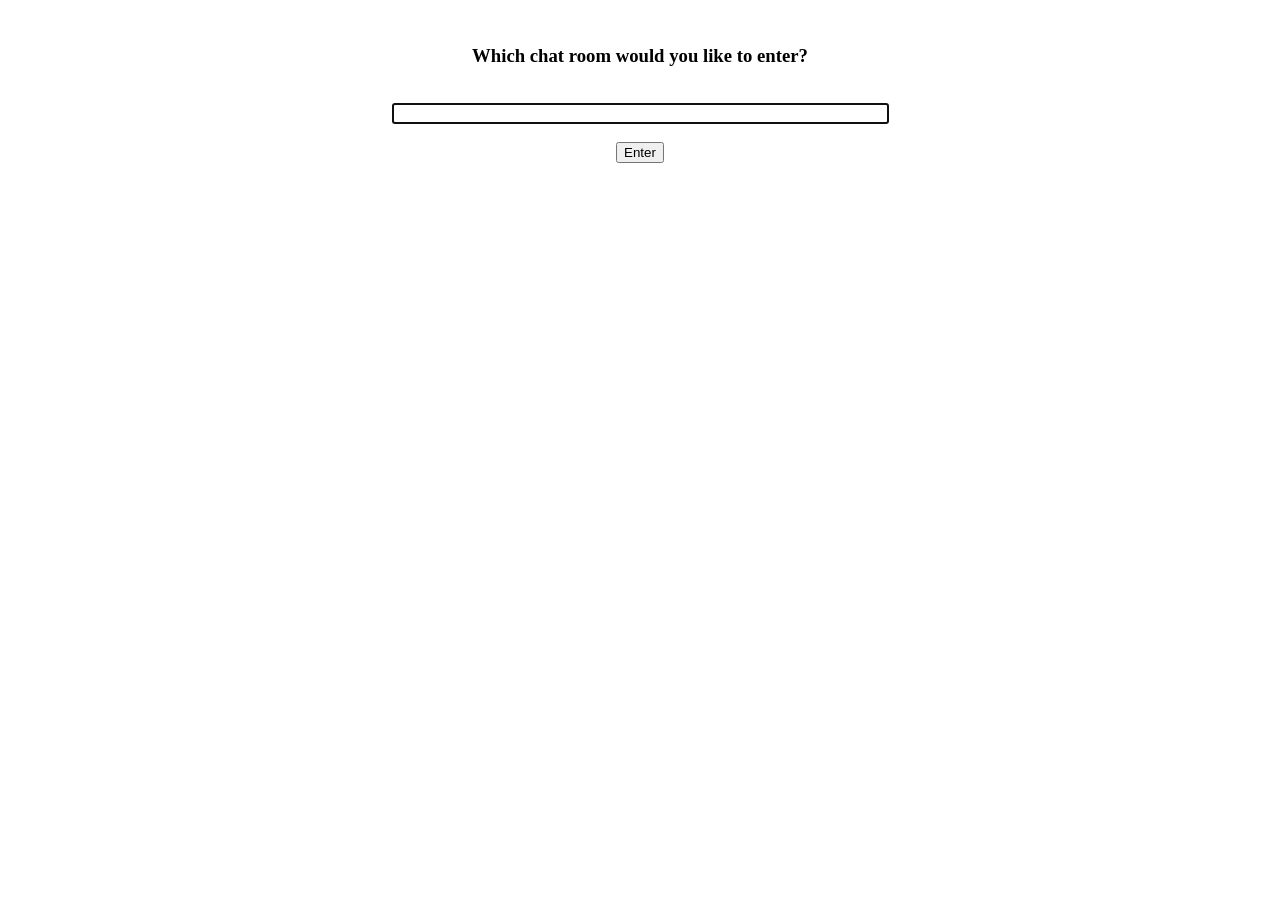
<file: chat/templates/chat.html>
<!-- chat/templates/chat.html -->
<!DOCTYPE html>
<html>
<head>
    <meta charset="utf-8"/>
    <title>Chat Rooms</title>
</head>
<body><br>
    <center>
        <h3><b>Which chat room would you like to enter?</b></h3><br/>
    <input id="room-name-input" type="text" size="60"><br/><br>
    <input id="room-name-submit" type="button" value="Enter"/>

    <script>
        document.querySelector('#room-name-input').focus();
        document.querySelector('#room-name-input').onkeyup = function(e) {
            if (e.keyCode === 13) {  // enter, return
                document.querySelector('#room-name-submit').click();
            }
        };

        document.querySelector('#room-name-submit').onclick = function(e) {
            var roomName = document.querySelector('#room-name-input').value;
            window.location.pathname = '/chat/' + roomName + '/';
        };
    </script>
    </center>
</body>
</html>
</file>
